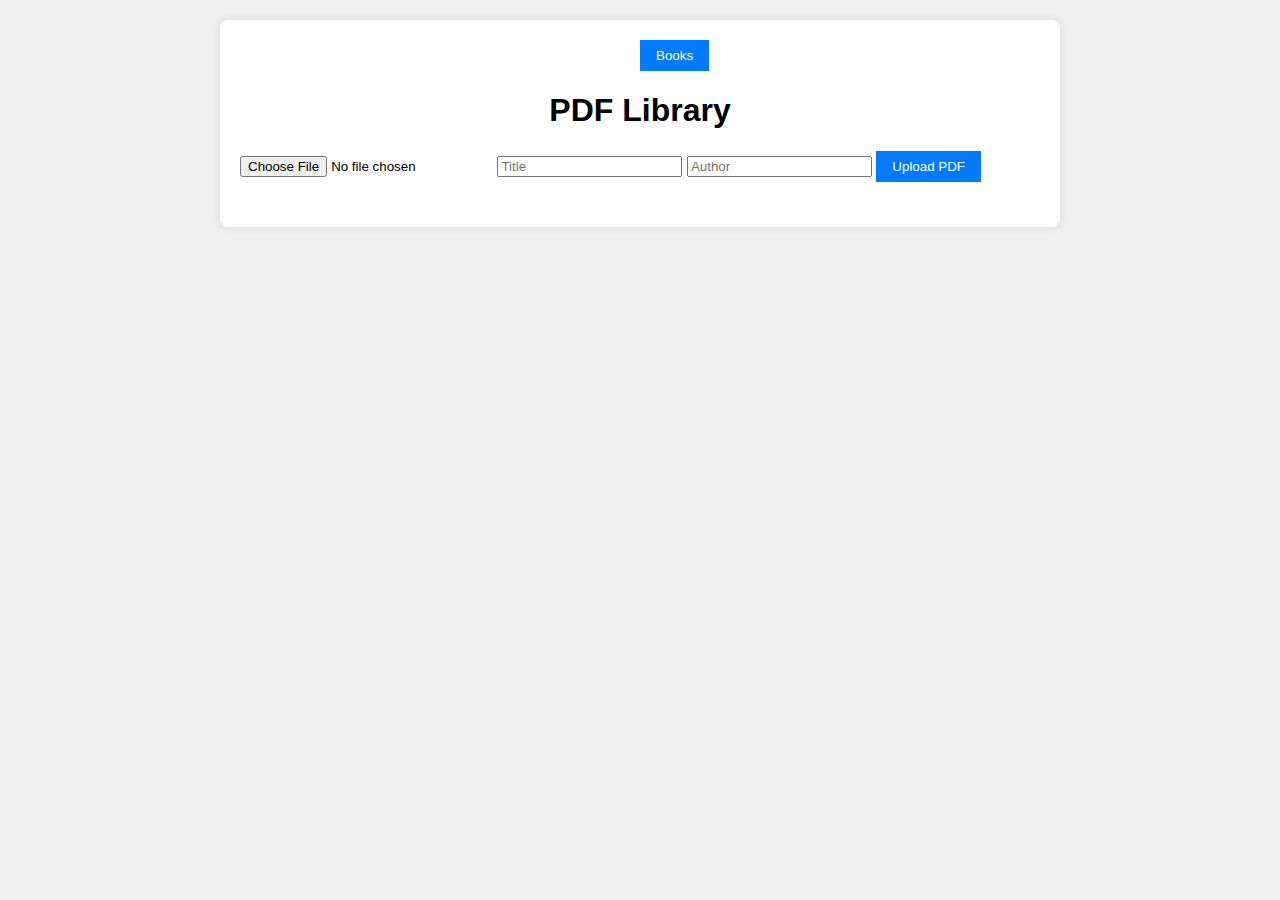
<file: index.html>
<!DOCTYPE html>
<html lang="en">
<head>
    <meta charset="UTF-8">
    <meta name="viewport" content="width=device-width, initial-scale=1.0">
    <title>PDF Library</title>
    <link rel="stylesheet" href="styles.css">
    <script src="script.js"></script>
</head>
<body>
    <div class="container">
        <button style="margin-left: 400px;" onclick="document.location='pdfs.html'">Books</button>
        <h1>PDF Library</h1>
        <!-- Form for uploading PDF -->
        <form id="uploadForm" action="upload.php" method="post" enctype="multipart/form-data">
            <input type="file" name="pdfFile" required>
            <input type="text" name="title" placeholder="Title" required>
            <input type="text" name="author" placeholder="Author" required>
            <button type="submit">Upload PDF</button>
        </form>
    </div>

</body>
</html>
</file>
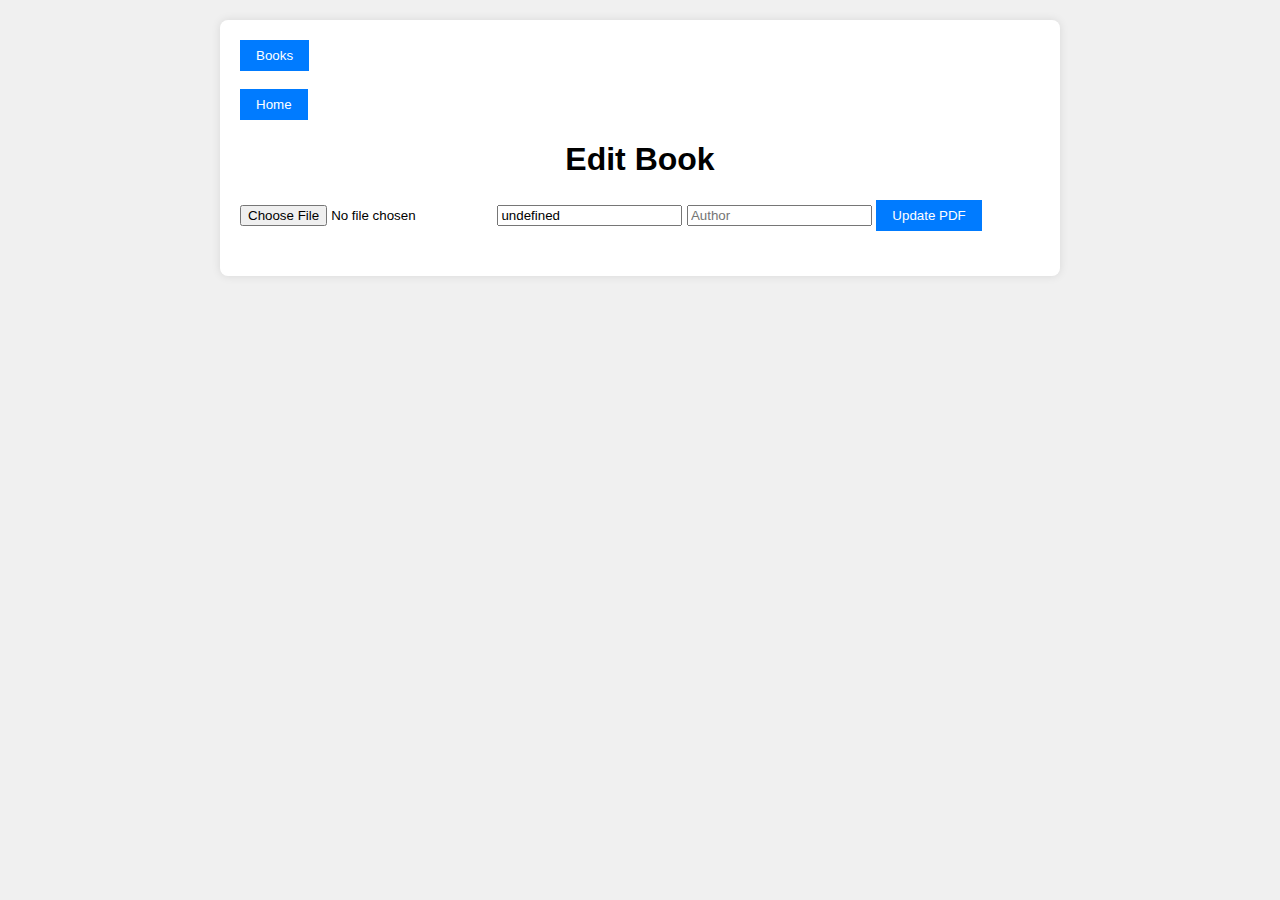
<file: edit.html>
<!DOCTYPE html>
<html lang="en">
<head>
    <meta charset="UTF-8">
    <meta name="viewport" content="width=device-width, initial-scale=1.0">
    <title>Edit Book</title>
    <link href="/styles.css" rel="stylesheet" type="text/css"/>
    
    <script>
    function getTitle(){
        function getQueryParams() {
            const urlParams = new URLSearchParams(window.location.search);
            const params = {};
            
            for (const [key, value] of urlParams.entries()) {
                params[key] = value;
            }
            
            return params;
        }

        const queryParams = getQueryParams();
        document.getElementById("title").value = queryParams["name"];
        
    }
        
    </script>
</head>
<body onload="getTitle()">
    <div class="container">
        <button onclick="window.location='/pdfs.html'">Books</button><br/><br/>
        <button onclick="window.location='/'">Home</button>
        <h1>Edit Book</h1>
        <!-- Form for updating PDF -->
        <form id="updateForm" action="/update.php" method="post" enctype="multipart/form-data">
            <input type="file" name="pdfFile" required>
            <input type="text" id="title" name="title" placeholder="Title" readonly required>
            <input type="text" name="author" placeholder="Author" required>
            <button type="submit">Update PDF</button>
        </form>
    </div>

</body>
</html>
</file>
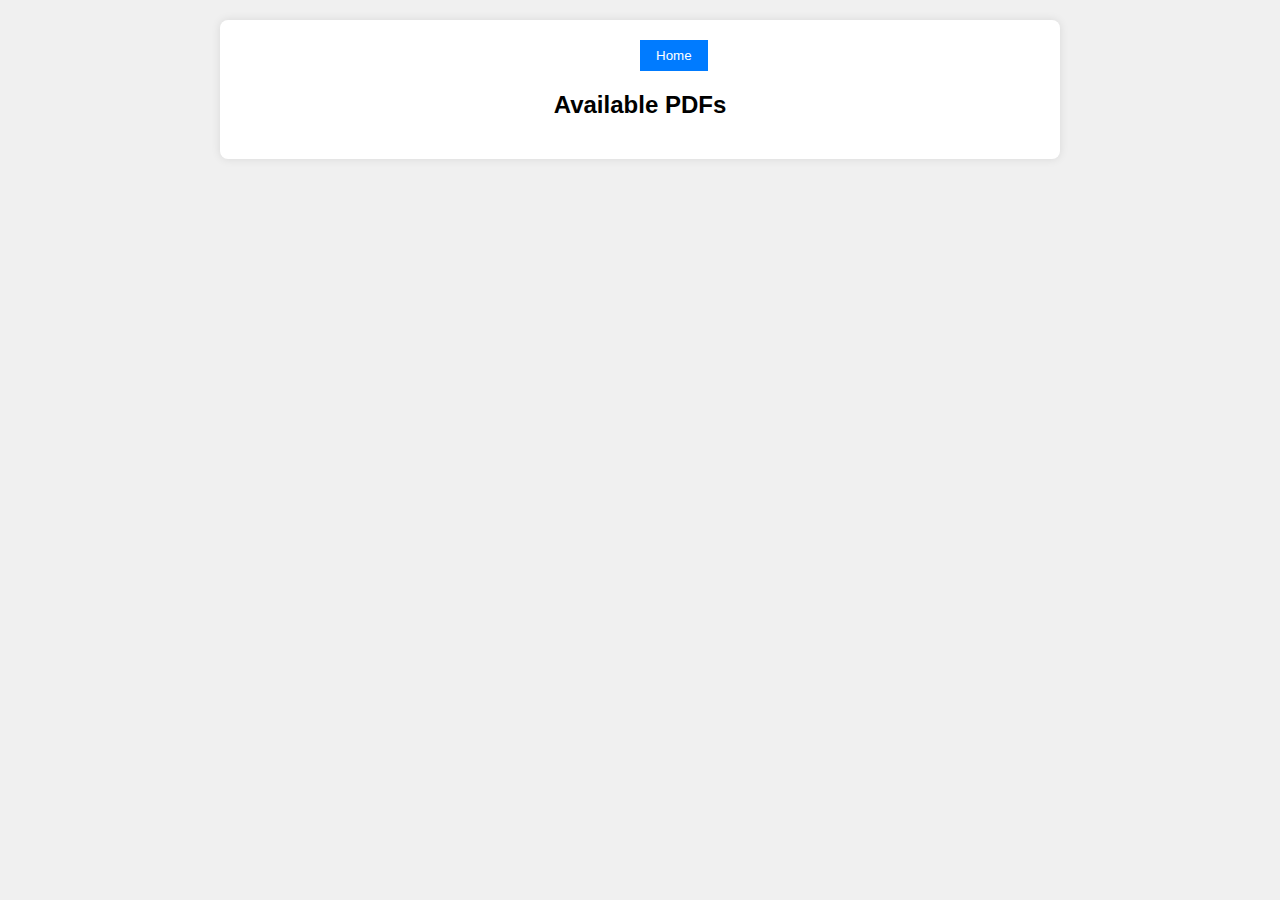
<file: pdfs.html>
<!DOCTYPE html>
<html lang="en">
<head>
    <meta charset="UTF-8">
    <meta name="viewport" content="width=device-width, initial-scale=1.0">
    <title>PDF Library</title>
    <link rel="stylesheet" href="styles.css">
    <script src="script.js"></script>
</head>
<body>
    <div class="container">
        <button style="margin-left: 400px;" onclick="document.location='index.html'">Home</button>

        <!-- List of uploaded PDFs -->
        <h2>Available PDFs</h2>
        <ul id="pdfList">
            <!-- PDFs will be listed dynamically here -->
        </ul>
        
    </div>
    

</body>
</html>
</file>
<file: styles.css>
body {
    font-family: Arial, sans-serif;
    background-color: #f0f0f0;
    margin: 20px;
}

.container {
    max-width: 800px;
    margin: 0 auto;
    background-color: #fff;
    padding: 20px;
    border-radius: 8px;
    box-shadow: 0 0 10px rgba(0, 0, 0, 0.1);
}

h1, h2 {
    text-align: center;
}

form {
    margin-bottom: 20px;
}

input[type="file"] {
    margin-bottom: 10px;
}

ul {
    list-style-type: none;
    padding: 0;
}

li {
    margin-bottom: 10px;
}

button {
    padding: 8px 16px;
    background-color: #007bff;
    color: #fff;
    border: none;
    cursor: pointer;
}

button:hover {
    background-color: #0056b3;
}
</file>
